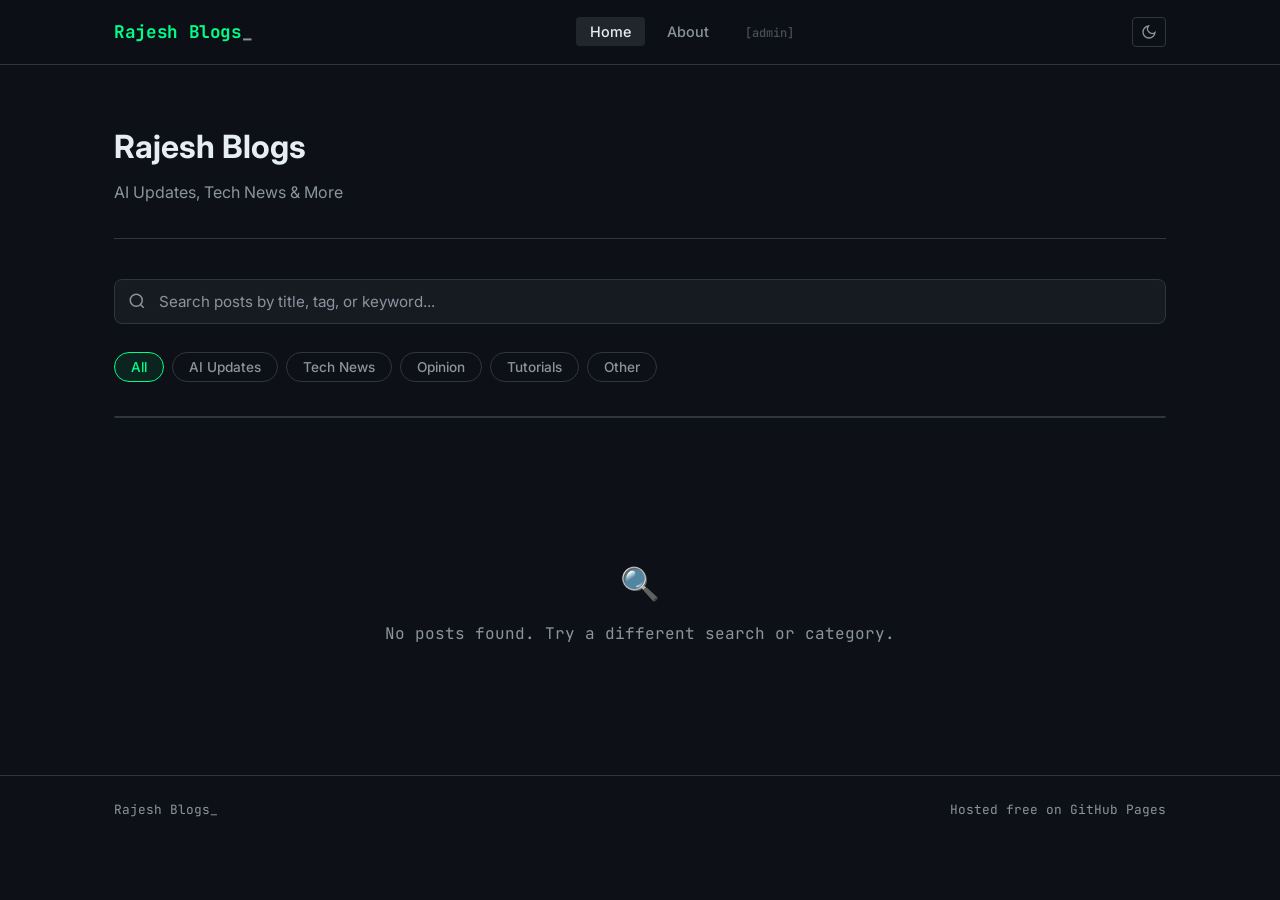
<file: index.html>
<!DOCTYPE html>
<html lang="en">
<head>
  <meta charset="UTF-8">
  <meta name="viewport" content="width=device-width, initial-scale=1.0">
  <meta name="description" content="AI updates, tech news, and more.">
  <meta property="og:type" content="website">
  <title>Blog</title>
  <link rel="stylesheet" href="style.css">
</head>
<body>

  <header>
    <div class="container">
      <nav class="nav">
        <a href="index.html" class="nav-brand">blog_</a>
        <ul class="nav-links">
          <li><a href="index.html">Home</a></li>
          <li><a href="about.html">About</a></li>
          <li><a href="admin.html" class="nav-admin">[admin]</a></li>
        </ul>
        <button class="theme-toggle" id="theme-toggle" aria-label="Toggle theme">
          <svg class="icon-moon" width="16" height="16" viewBox="0 0 24 24" fill="none" stroke="currentColor" stroke-width="2">
            <path d="M21 12.79A9 9 0 1 1 11.21 3 7 7 0 0 0 21 12.79z"/>
          </svg>
          <svg class="icon-sun" width="16" height="16" viewBox="0 0 24 24" fill="none" stroke="currentColor" stroke-width="2">
            <circle cx="12" cy="12" r="5"/>
            <line x1="12" y1="1" x2="12" y2="3"/><line x1="12" y1="21" x2="12" y2="23"/>
            <line x1="4.22" y1="4.22" x2="5.64" y2="5.64"/><line x1="18.36" y1="18.36" x2="19.78" y2="19.78"/>
            <line x1="1" y1="12" x2="3" y2="12"/><line x1="21" y1="12" x2="23" y2="12"/>
            <line x1="4.22" y1="19.78" x2="5.64" y2="18.36"/><line x1="18.36" y1="5.64" x2="19.78" y2="4.22"/>
          </svg>
        </button>
      </nav>
    </div>
  </header>

  <main class="page-main">
    <div class="container">

      <div class="page-header">
        <h1>Blog</h1>
        <p>AI updates, tech news, and more.</p>
      </div>

      <!-- Search -->
      <div class="search-wrap">
        <svg width="18" height="18" viewBox="0 0 24 24" fill="none" stroke="currentColor" stroke-width="2">
          <circle cx="11" cy="11" r="8"/><path d="m21 21-4.35-4.35"/>
        </svg>
        <input type="search" id="search-input" placeholder="Search posts by title, tag, or keyword..." autocomplete="off">
      </div>

      <!-- Category Tabs -->
      <div class="category-tabs" role="tablist" aria-label="Filter by category">
        <!-- Populated by app.js -->
      </div>

      <!-- Hero Post (latest) -->
      <div id="hero-post" role="article" tabindex="0"></div>

      <!-- Post Grid -->
      <div id="posts-grid" role="list" aria-live="polite">
        <!-- Populated by app.js -->
      </div>

      <!-- No Results -->
      <div id="no-results" hidden aria-live="polite">
        <span>&#x1F50D;</span>
        No posts found. Try a different search or category.
      </div>

    </div>
  </main>

  <footer>
    <div class="container">
      <div class="footer-inner">
        <span id="footer-name">blog_</span>
        <span>Hosted free on <a href="https://pages.github.com" target="_blank" rel="noopener">GitHub Pages</a></span>
      </div>
    </div>
  </footer>

  <script src="config.js"></script>
  <script src="app.js"></script>
  <script>
    document.getElementById('footer-name').textContent = CONFIG.blogName + '_';
  </script>
</body>
</html>
</file>
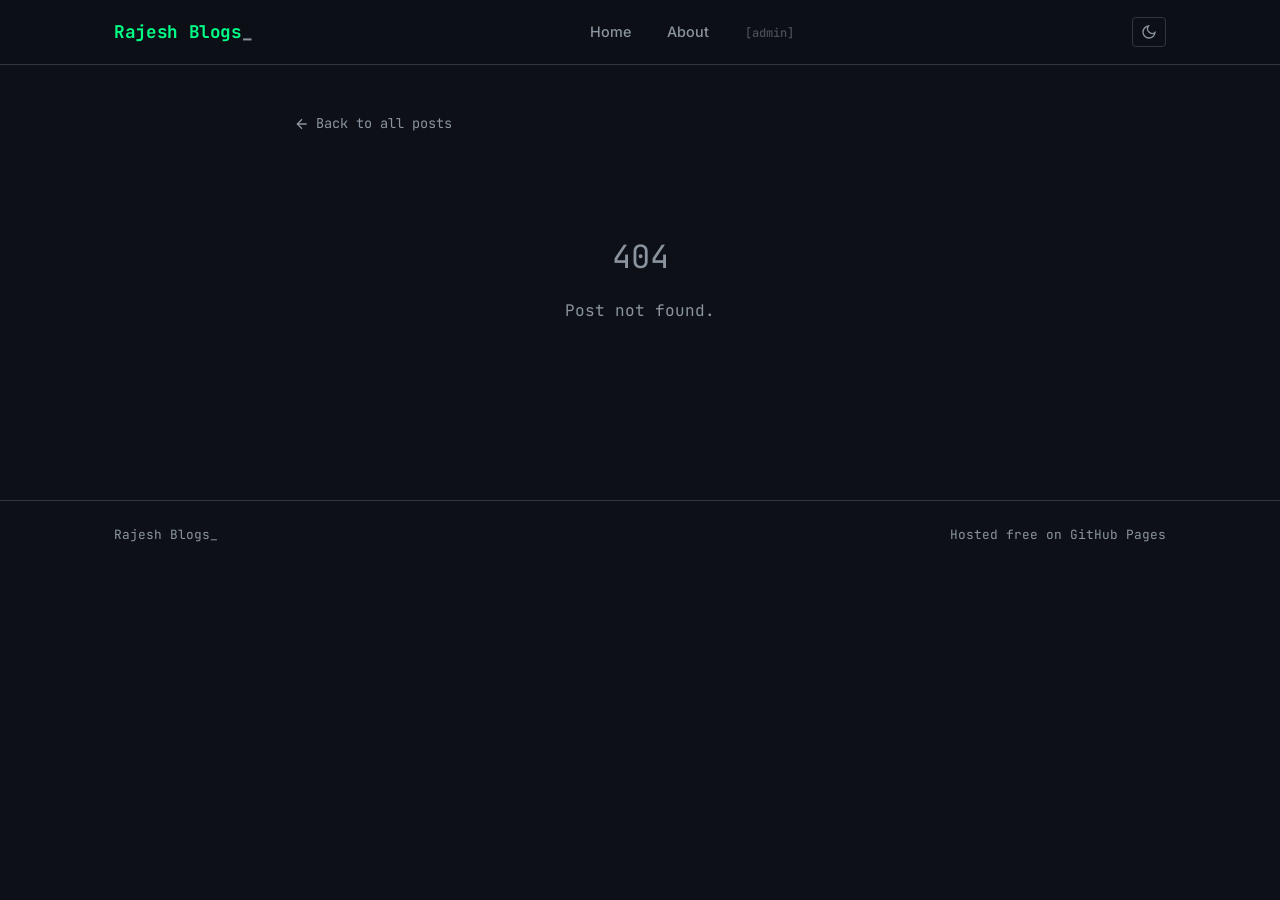
<file: post.html>
<!DOCTYPE html>
<html lang="en">
<head>
  <meta charset="UTF-8">
  <meta name="viewport" content="width=device-width, initial-scale=1.0">
  <meta name="description" content="">
  <meta property="og:type" content="article">
  <meta property="og:title" content="">
  <meta property="og:description" content="">
  <meta property="og:url" content="">
  <title>Post</title>
  <link rel="stylesheet" href="style.css">
</head>
<body>

  <!-- Reading Progress Bar -->
  <div id="reading-progress"></div>

  <header>
    <div class="container">
      <nav class="nav">
        <a href="index.html" class="nav-brand">blog_</a>
        <ul class="nav-links">
          <li><a href="index.html">Home</a></li>
          <li><a href="about.html">About</a></li>
          <li><a href="admin.html" class="nav-admin">[admin]</a></li>
        </ul>
        <button class="theme-toggle" id="theme-toggle" aria-label="Toggle theme">
          <svg class="icon-moon" width="16" height="16" viewBox="0 0 24 24" fill="none" stroke="currentColor" stroke-width="2">
            <path d="M21 12.79A9 9 0 1 1 11.21 3 7 7 0 0 0 21 12.79z"/>
          </svg>
          <svg class="icon-sun" width="16" height="16" viewBox="0 0 24 24" fill="none" stroke="currentColor" stroke-width="2">
            <circle cx="12" cy="12" r="5"/>
            <line x1="12" y1="1" x2="12" y2="3"/><line x1="12" y1="21" x2="12" y2="23"/>
            <line x1="4.22" y1="4.22" x2="5.64" y2="5.64"/><line x1="18.36" y1="18.36" x2="19.78" y2="19.78"/>
            <line x1="1" y1="12" x2="3" y2="12"/><line x1="21" y1="12" x2="23" y2="12"/>
            <line x1="4.22" y1="19.78" x2="5.64" y2="18.36"/><line x1="18.36" y1="5.64" x2="19.78" y2="4.22"/>
          </svg>
        </button>
      </nav>
    </div>
  </header>

  <!-- Post Content -->
  <div id="post-content" class="post-container">

    <a href="index.html" class="back-link">
      <svg width="16" height="16" viewBox="0 0 24 24" fill="none" stroke="currentColor" stroke-width="2">
        <path d="M19 12H5M12 19l-7-7 7-7"/>
      </svg>
      Back to all posts
    </a>

    <!-- Hero image (filled by app.js) -->
    <div class="post-hero-slot"></div>

    <div class="post-meta-row">
      <!-- Populated by app.js -->
    </div>

    <h1 class="post-title"></h1>

    <div class="post-tags-row">
      <!-- Populated by app.js -->
    </div>

    <hr class="post-divider">

    <div class="post-body">
      <!-- Populated by app.js -->
    </div>

    <div class="social-share">
      <p>&gt; SHARE THIS POST</p>
      <div class="share-buttons">
        <!-- Populated by app.js -->
      </div>
    </div>

    <!-- Related Posts -->
    <section class="related-posts">
      <h3 class="related-title">&gt; RELATED POSTS</h3>
      <div id="related-posts-grid" class="related-posts-grid">
        <!-- Populated by app.js -->
      </div>
    </section>

  </div>

  <!-- Not Found -->
  <div id="post-not-found" class="post-container" hidden>
    <a href="index.html" class="back-link">
      <svg width="16" height="16" viewBox="0 0 24 24" fill="none" stroke="currentColor" stroke-width="2">
        <path d="M19 12H5M12 19l-7-7 7-7"/>
      </svg>
      Back to all posts
    </a>
    <div style="text-align:center;padding:64px 0;color:var(--text-secondary);font-family:var(--font-mono)">
      <div style="font-size:2rem;margin-bottom:16px">404</div>
      Post not found.
    </div>
  </div>

  <footer>
    <div class="container">
      <div class="footer-inner">
        <span id="footer-name">blog_</span>
        <span>Hosted free on <a href="https://pages.github.com" target="_blank" rel="noopener">GitHub Pages</a></span>
      </div>
    </div>
  </footer>

  <script src="config.js"></script>
  <script src="app.js"></script>
  <script>
    document.querySelector('.nav-brand').textContent = CONFIG.blogName + '_';
    document.getElementById('footer-name').textContent = CONFIG.blogName + '_';
  </script>
</body>
</html>
</file>
<file: style.css>
/* ─── Google Fonts ──────────────────────────────────────────────────────────── */
@import url('https://fonts.googleapis.com/css2?family=Inter:wght@400;500;600;700&family=JetBrains+Mono:wght@400;500;700&display=swap');

/* ─── CSS Variables ─────────────────────────────────────────────────────────── */
:root {
  --bg-primary:    #0d1117;
  --bg-secondary:  #161b22;
  --bg-tertiary:   #21262d;
  --accent-green:  #00ff88;
  --accent-cyan:   #00d4ff;
  --accent-purple: #bd93f9;
  --accent-orange: #ff9500;
  --text-primary:  #e6edf3;
  --text-secondary:#8b949e;
  --border:        #30363d;
  --border-hover:  #484f58;
  --danger:        #ff6b6b;
  --success:       #00ff88;
  --warning:       #ffd700;
  --font-body:     'Inter', system-ui, sans-serif;
  --font-mono:     'JetBrains Mono', 'Fira Code', monospace;
  --radius:        8px;
  --radius-sm:     4px;
  --shadow-glow:   0 0 20px rgba(0, 255, 136, 0.12);
  --shadow-cyan:   0 0 20px rgba(0, 212, 255, 0.12);
  --transition:    0.2s ease;
}

/* ─── Reset & Base ──────────────────────────────────────────────────────────── */
*, *::before, *::after { box-sizing: border-box; margin: 0; padding: 0; }

html { scroll-behavior: smooth; }

body {
  background: var(--bg-primary);
  color: var(--text-primary);
  font-family: var(--font-body);
  font-size: 16px;
  line-height: 1.6;
  min-height: 100vh;
}

a { color: var(--accent-cyan); text-decoration: none; transition: color var(--transition); }
a:hover { color: var(--accent-green); }

img { max-width: 100%; display: block; }

/* ─── Layout ────────────────────────────────────────────────────────────────── */
.container {
  max-width: 1100px;
  margin: 0 auto;
  padding: 0 24px;
}

/* ─── Header / Nav ──────────────────────────────────────────────────────────── */
header {
  border-bottom: 1px solid var(--border);
  background: rgba(13, 17, 23, 0.95);
  backdrop-filter: blur(12px);
  position: sticky;
  top: 0;
  z-index: 100;
}

.nav {
  display: flex;
  align-items: center;
  justify-content: space-between;
  height: 64px;
}

.nav-brand {
  font-family: var(--font-mono);
  font-size: 1.1rem;
  font-weight: 700;
  color: var(--accent-green);
  letter-spacing: -0.02em;
}

.nav-brand span { color: var(--text-secondary); }

.nav-links {
  display: flex;
  align-items: center;
  gap: 8px;
  list-style: none;
}

.nav-links a {
  color: var(--text-secondary);
  font-size: 0.9rem;
  padding: 6px 14px;
  border-radius: var(--radius-sm);
  transition: all var(--transition);
  font-weight: 500;
}

.nav-links a:hover,
.nav-links a.active {
  color: var(--text-primary);
  background: var(--bg-tertiary);
}

.nav-admin {
  font-family: var(--font-mono);
  font-size: 0.75rem !important;
  color: var(--border-hover) !important;
}
.nav-admin:hover { color: var(--text-secondary) !important; }

/* ─── Hero / Page Header ────────────────────────────────────────────────────── */
.page-header {
  padding: 56px 0 32px;
  border-bottom: 1px solid var(--border);
  margin-bottom: 40px;
}

.page-header h1 {
  font-size: 2rem;
  font-weight: 700;
  color: var(--text-primary);
  margin-bottom: 8px;
}

.page-header p {
  color: var(--text-secondary);
  font-size: 1rem;
}

/* ─── Search Bar ────────────────────────────────────────────────────────────── */
.search-wrap {
  position: relative;
  margin-bottom: 28px;
}

.search-wrap svg {
  position: absolute;
  left: 14px;
  top: 50%;
  transform: translateY(-50%);
  color: var(--text-secondary);
  pointer-events: none;
}

#search-input {
  width: 100%;
  background: var(--bg-secondary);
  border: 1px solid var(--border);
  border-radius: var(--radius);
  color: var(--text-primary);
  font-family: var(--font-body);
  font-size: 0.95rem;
  padding: 12px 16px 12px 44px;
  outline: none;
  transition: border-color var(--transition), box-shadow var(--transition);
}

#search-input::placeholder { color: var(--text-secondary); }

#search-input:focus {
  border-color: var(--accent-cyan);
  box-shadow: var(--shadow-cyan);
}

/* ─── Category Tabs ─────────────────────────────────────────────────────────── */
.category-tabs {
  display: flex;
  gap: 8px;
  flex-wrap: wrap;
  margin-bottom: 32px;
  padding-bottom: 2px;
}

.cat-tab {
  background: none;
  border: 1px solid var(--border);
  border-radius: 20px;
  color: var(--text-secondary);
  cursor: pointer;
  font-family: var(--font-body);
  font-size: 0.85rem;
  font-weight: 500;
  padding: 6px 16px;
  transition: all var(--transition);
}

.cat-tab:hover {
  border-color: var(--border-hover);
  color: var(--text-primary);
}

.cat-tab.active {
  background: rgba(0, 255, 136, 0.08);
  border-color: var(--accent-green);
  color: var(--accent-green);
}

/* ─── Post Grid ─────────────────────────────────────────────────────────────── */
#posts-grid {
  display: grid;
  grid-template-columns: repeat(2, 1fr);
  gap: 20px;
  margin-bottom: 48px;
}

/* ─── Post Card ─────────────────────────────────────────────────────────────── */
.post-card {
  background: var(--bg-secondary);
  border: 1px solid var(--border);
  border-radius: var(--radius);
  padding: 24px;
  cursor: pointer;
  transition: border-color var(--transition), box-shadow var(--transition), transform var(--transition);
  display: flex;
  flex-direction: column;
  gap: 12px;
}

.post-card:hover {
  border-color: var(--accent-green);
  box-shadow: var(--shadow-glow);
  transform: translateY(-2px);
}

.post-card-meta {
  display: flex;
  align-items: center;
  gap: 10px;
  flex-wrap: wrap;
}

.category-badge {
  font-size: 0.72rem;
  font-weight: 600;
  font-family: var(--font-mono);
  text-transform: uppercase;
  letter-spacing: 0.05em;
  padding: 3px 10px;
  border-radius: 20px;
  background: rgba(0, 212, 255, 0.1);
  border: 1px solid rgba(0, 212, 255, 0.3);
  color: var(--accent-cyan);
}

.post-date {
  font-size: 0.8rem;
  color: var(--text-secondary);
  font-family: var(--font-mono);
}

.read-time {
  font-size: 0.8rem;
  color: var(--text-secondary);
  margin-left: auto;
}

.post-card-title {
  font-size: 1.1rem;
  font-weight: 600;
  color: var(--text-primary);
  line-height: 1.4;
  transition: color var(--transition);
}

.post-card:hover .post-card-title { color: var(--accent-green); }

.post-card-excerpt {
  font-size: 0.88rem;
  color: var(--text-secondary);
  line-height: 1.6;
  flex: 1;
}

.post-tags {
  display: flex;
  flex-wrap: wrap;
  gap: 6px;
}

.tag {
  font-size: 0.75rem;
  font-family: var(--font-mono);
  padding: 2px 8px;
  border-radius: var(--radius-sm);
  background: rgba(189, 147, 249, 0.08);
  border: 1px solid rgba(189, 147, 249, 0.25);
  color: var(--accent-purple);
  cursor: pointer;
  transition: background var(--transition), border-color var(--transition);
}

.tag:hover {
  background: rgba(189, 147, 249, 0.18);
  border-color: var(--accent-purple);
}

/* ─── No Results ────────────────────────────────────────────────────────────── */
#no-results {
  text-align: center;
  padding: 64px 0;
  color: var(--text-secondary);
  font-family: var(--font-mono);
}

#no-results span { display: block; font-size: 2rem; margin-bottom: 12px; }

/* ─── Single Post Page ──────────────────────────────────────────────────────── */
.post-container {
  max-width: 740px;
  margin: 48px auto;
  padding: 0 24px 64px;
}

.post-meta-row {
  display: flex;
  align-items: center;
  gap: 10px;
  flex-wrap: wrap;
  margin-bottom: 16px;
}

.post-title {
  font-size: 2rem;
  font-weight: 700;
  line-height: 1.3;
  margin-bottom: 16px;
  color: var(--text-primary);
}

.post-tags-row {
  display: flex;
  flex-wrap: wrap;
  gap: 6px;
  margin-bottom: 32px;
}

.post-divider {
  border: none;
  border-top: 1px solid var(--border);
  margin: 32px 0;
}

.post-body {
  font-size: 1rem;
  line-height: 1.8;
  color: var(--text-primary);
}

.post-body p { margin-bottom: 1.2em; }
.post-body h2 { font-size: 1.4rem; margin: 2em 0 0.8em; color: var(--accent-cyan); }
.post-body h3 { font-size: 1.15rem; margin: 1.5em 0 0.6em; color: var(--text-primary); }
.post-body ul, .post-body ol { margin: 0 0 1.2em 1.4em; }
.post-body li { margin-bottom: 0.4em; }
.post-body code {
  font-family: var(--font-mono);
  font-size: 0.88em;
  background: var(--bg-tertiary);
  border: 1px solid var(--border);
  border-radius: var(--radius-sm);
  padding: 1px 6px;
  color: var(--accent-cyan);
}
.post-body pre {
  background: var(--bg-secondary);
  border: 1px solid var(--border);
  border-radius: var(--radius);
  padding: 20px;
  overflow-x: auto;
  margin: 1.5em 0;
}
.post-body pre code {
  background: none;
  border: none;
  padding: 0;
  font-size: 0.9em;
  color: var(--text-primary);
}
.post-body blockquote {
  border-left: 3px solid var(--accent-green);
  padding: 4px 0 4px 20px;
  color: var(--text-secondary);
  font-style: italic;
  margin: 1.5em 0;
}
.post-body a { color: var(--accent-cyan); }
.post-body a:hover { color: var(--accent-green); }

/* ─── Social Share ──────────────────────────────────────────────────────────── */
.social-share {
  margin-top: 48px;
  padding-top: 32px;
  border-top: 1px solid var(--border);
}

.social-share p {
  font-size: 0.85rem;
  color: var(--text-secondary);
  font-family: var(--font-mono);
  margin-bottom: 16px;
}

.share-buttons {
  display: flex;
  gap: 12px;
  flex-wrap: wrap;
}

.share-btn {
  display: inline-flex;
  align-items: center;
  gap: 8px;
  padding: 9px 18px;
  border-radius: var(--radius);
  font-size: 0.85rem;
  font-weight: 500;
  border: 1px solid var(--border);
  background: var(--bg-secondary);
  color: var(--text-secondary);
  cursor: pointer;
  transition: all var(--transition);
  text-decoration: none;
}

.share-btn:hover {
  color: var(--text-primary);
  border-color: var(--border-hover);
  background: var(--bg-tertiary);
}

.share-btn.twitter:hover  { border-color: #1da1f2; color: #1da1f2; }
.share-btn.linkedin:hover { border-color: #0a66c2; color: #0a66c2; }
.share-btn.whatsapp:hover { border-color: #25d366; color: #25d366; }

/* ─── Back Link ─────────────────────────────────────────────────────────────── */
.back-link {
  display: inline-flex;
  align-items: center;
  gap: 6px;
  font-size: 0.85rem;
  color: var(--text-secondary);
  margin-bottom: 32px;
  font-family: var(--font-mono);
  transition: color var(--transition);
}
.back-link:hover { color: var(--accent-green); }

/* ─── About Page ────────────────────────────────────────────────────────────── */
.about-container {
  max-width: 680px;
  margin: 56px auto;
  padding: 0 24px 64px;
}

.about-profile {
  display: flex;
  align-items: center;
  gap: 28px;
  margin-bottom: 40px;
  padding-bottom: 40px;
  border-bottom: 1px solid var(--border);
}

.profile-photo {
  width: 96px;
  height: 96px;
  border-radius: 50%;
  object-fit: cover;
  border: 2px solid var(--accent-green);
  box-shadow: 0 0 16px rgba(0,255,136,0.2);
  flex-shrink: 0;
}

.profile-photo-placeholder {
  width: 96px;
  height: 96px;
  border-radius: 50%;
  background: var(--bg-tertiary);
  border: 2px solid var(--accent-green);
  display: flex;
  align-items: center;
  justify-content: center;
  font-family: var(--font-mono);
  font-size: 2rem;
  color: var(--accent-green);
  flex-shrink: 0;
}

.about-intro h1 {
  font-size: 1.6rem;
  font-weight: 700;
  color: var(--text-primary);
  margin-bottom: 6px;
}

.about-intro p { color: var(--text-secondary); font-size: 0.95rem; }

.about-body {
  font-size: 1rem;
  line-height: 1.8;
  color: var(--text-primary);
  margin-bottom: 36px;
}

.social-links {
  display: flex;
  gap: 12px;
  flex-wrap: wrap;
}

.social-link {
  display: inline-flex;
  align-items: center;
  gap: 8px;
  padding: 9px 18px;
  border: 1px solid var(--border);
  border-radius: var(--radius);
  font-size: 0.85rem;
  font-weight: 500;
  color: var(--text-secondary);
  background: var(--bg-secondary);
  transition: all var(--transition);
}

.social-link:hover {
  border-color: var(--accent-cyan);
  color: var(--accent-cyan);
  background: var(--bg-tertiary);
}

/* ─── Admin Panel ───────────────────────────────────────────────────────────── */
.admin-body {
  background: var(--bg-primary);
  min-height: 100vh;
  display: flex;
  align-items: center;
  justify-content: center;
  font-family: var(--font-mono);
}

/* Login Screen */
.login-screen {
  width: 100%;
  max-width: 400px;
  padding: 24px;
}

.terminal-header {
  color: var(--accent-green);
  font-size: 0.8rem;
  margin-bottom: 32px;
  line-height: 1.6;
  white-space: pre;
}

.login-title {
  color: var(--accent-green);
  font-size: 1rem;
  margin-bottom: 24px;
}

.login-title span { color: var(--text-secondary); }

.input-group {
  display: flex;
  align-items: center;
  gap: 10px;
  margin-bottom: 16px;
}

.input-prompt {
  color: var(--accent-green);
  flex-shrink: 0;
  font-size: 0.9rem;
}

.term-input {
  flex: 1;
  background: transparent;
  border: none;
  border-bottom: 1px solid var(--border);
  color: var(--text-primary);
  font-family: var(--font-mono);
  font-size: 0.9rem;
  padding: 8px 0;
  outline: none;
  transition: border-color var(--transition);
}

.term-input:focus { border-bottom-color: var(--accent-green); }
.term-input::placeholder { color: var(--text-secondary); }

.login-error {
  color: var(--danger);
  font-size: 0.8rem;
  margin-bottom: 16px;
  min-height: 20px;
}

.term-btn {
  width: 100%;
  background: transparent;
  border: 1px solid var(--accent-green);
  color: var(--accent-green);
  font-family: var(--font-mono);
  font-size: 0.9rem;
  padding: 12px;
  cursor: pointer;
  border-radius: var(--radius-sm);
  transition: all var(--transition);
  letter-spacing: 0.05em;
}

.term-btn:hover {
  background: rgba(0, 255, 136, 0.08);
  box-shadow: 0 0 12px rgba(0, 255, 136, 0.2);
}

.term-btn:active { transform: scale(0.98); }

/* Admin Panel Main */
.admin-panel {
  width: 100%;
  max-width: 820px;
  padding: 24px;
  align-self: flex-start;
  margin: 40px auto;
}

.admin-header {
  display: flex;
  align-items: center;
  justify-content: space-between;
  margin-bottom: 32px;
  padding-bottom: 16px;
  border-bottom: 1px solid var(--border);
}

.admin-title {
  color: var(--accent-green);
  font-size: 1rem;
}

.admin-title span { color: var(--text-secondary); }

.admin-nav-link {
  color: var(--text-secondary);
  font-size: 0.8rem;
  transition: color var(--transition);
}

.admin-nav-link:hover { color: var(--accent-cyan); }

/* Form layout */
.admin-form {
  display: grid;
  grid-template-columns: 1fr 1fr;
  gap: 20px;
}

.form-group { display: flex; flex-direction: column; gap: 8px; }
.form-group.full { grid-column: 1 / -1; }

.form-label {
  font-size: 0.75rem;
  color: var(--accent-cyan);
  letter-spacing: 0.08em;
  text-transform: uppercase;
}

.form-label small {
  color: var(--text-secondary);
  font-size: 0.7rem;
  text-transform: none;
  letter-spacing: 0;
}

.form-input,
.form-select,
.form-textarea {
  background: var(--bg-secondary);
  border: 1px solid var(--border);
  border-radius: var(--radius-sm);
  color: var(--text-primary);
  font-family: var(--font-mono);
  font-size: 0.875rem;
  padding: 10px 12px;
  outline: none;
  transition: border-color var(--transition), box-shadow var(--transition);
  width: 100%;
}

.form-input:focus,
.form-select:focus,
.form-textarea:focus {
  border-color: var(--accent-cyan);
  box-shadow: 0 0 0 2px rgba(0, 212, 255, 0.1);
}

.form-input::placeholder,
.form-textarea::placeholder { color: var(--border-hover); }

.form-select { cursor: pointer; }
.form-select option { background: var(--bg-secondary); }

.form-textarea { resize: vertical; line-height: 1.6; }

/* Token field */
.token-hint {
  font-size: 0.72rem;
  color: var(--text-secondary);
  line-height: 1.5;
}

.token-hint a { color: var(--accent-cyan); }

/* Status bar */
.status-bar {
  font-size: 0.82rem;
  padding: 10px 14px;
  border-radius: var(--radius-sm);
  border: 1px solid var(--border);
  background: var(--bg-secondary);
  color: var(--text-secondary);
  font-family: var(--font-mono);
  transition: all 0.3s ease;
}

.status-bar.idle     { color: var(--text-secondary); border-color: var(--border); }
.status-bar.loading  { color: var(--warning);        border-color: var(--warning); background: rgba(255,215,0,0.05); }
.status-bar.success  { color: var(--success);        border-color: var(--success); background: rgba(0,255,136,0.05); }
.status-bar.error    { color: var(--danger);         border-color: var(--danger);  background: rgba(255,107,107,0.05); }

/* Publish button */
.publish-btn {
  background: transparent;
  border: 1px solid var(--accent-green);
  color: var(--accent-green);
  font-family: var(--font-mono);
  font-size: 0.9rem;
  font-weight: 700;
  padding: 14px;
  cursor: pointer;
  border-radius: var(--radius-sm);
  letter-spacing: 0.08em;
  transition: all var(--transition);
  width: 100%;
}

.publish-btn:hover:not(:disabled) {
  background: rgba(0, 255, 136, 0.08);
  box-shadow: 0 0 16px rgba(0, 255, 136, 0.2);
}

.publish-btn:disabled {
  opacity: 0.4;
  cursor: not-allowed;
}

/* Recent posts list in admin */
.recent-posts {
  margin-top: 32px;
  padding-top: 24px;
  border-top: 1px solid var(--border);
}

.recent-posts-title {
  font-size: 0.75rem;
  color: var(--text-secondary);
  text-transform: uppercase;
  letter-spacing: 0.08em;
  margin-bottom: 12px;
}

.recent-post-item {
  display: flex;
  justify-content: space-between;
  align-items: center;
  padding: 10px 0;
  border-bottom: 1px solid var(--border);
  font-size: 0.82rem;
}

.recent-post-item:last-child { border-bottom: none; }

.recent-post-title { color: var(--text-primary); }

.recent-post-meta {
  color: var(--text-secondary);
  font-size: 0.75rem;
  flex-shrink: 0;
  margin-left: 16px;
}

/* ─── Footer ────────────────────────────────────────────────────────────────── */
footer {
  border-top: 1px solid var(--border);
  padding: 24px 0;
  margin-top: auto;
}

.footer-inner {
  display: flex;
  align-items: center;
  justify-content: space-between;
  font-size: 0.8rem;
  color: var(--text-secondary);
  font-family: var(--font-mono);
}

.footer-inner a { color: var(--text-secondary); }
.footer-inner a:hover { color: var(--accent-green); }

/* ─── Utility ───────────────────────────────────────────────────────────────── */
[hidden] { display: none !important; }

.page-main { padding: 0 0 64px; }

/* ─── Responsive ────────────────────────────────────────────────────────────── */
@media (max-width: 768px) {
  #posts-grid { grid-template-columns: 1fr; }

  .page-header { padding: 36px 0 24px; }
  .page-header h1 { font-size: 1.5rem; }

  .post-title { font-size: 1.5rem; }

  .about-profile { flex-direction: column; text-align: center; }

  .admin-form { grid-template-columns: 1fr; }
  .form-group.full { grid-column: 1; }

  .nav-links .nav-admin { display: none; }
}

@media (max-width: 480px) {
  .container { padding: 0 16px; }
  .nav-brand { font-size: 0.95rem; }
  .post-card { padding: 18px; }
  .admin-panel { padding: 16px; }
}

/* ═══════════════════════════════════════════════════════════════════════════
   PHASE 2 ADDITIONS
   ═══════════════════════════════════════════════════════════════════════════ */

/* ─── Light Mode ────────────────────────────────────────────────────────────── */
[data-theme="light"] {
  --bg-primary:    #ffffff;
  --bg-secondary:  #f6f8fa;
  --bg-tertiary:   #eaeef2;
  --text-primary:  #1c1e21;
  --text-secondary:#57606a;
  --border:        #d0d7de;
  --border-hover:  #afb8c1;
  --shadow-glow:   0 0 20px rgba(0,200,100,0.12);
}

/* ─── Theme Toggle Button ───────────────────────────────────────────────────── */
.theme-toggle {
  background: none;
  border: 1px solid var(--border);
  border-radius: var(--radius-sm);
  color: var(--text-secondary);
  cursor: pointer;
  padding: 6px 8px;
  display: flex;
  align-items: center;
  justify-content: center;
  transition: all var(--transition);
  flex-shrink: 0;
}
.theme-toggle:hover { border-color: var(--accent-green); color: var(--accent-green); }
.theme-toggle .icon-sun  { display: none; }
.theme-toggle .icon-moon { display: block; }
[data-theme="light"] .theme-toggle .icon-sun  { display: block; }
[data-theme="light"] .theme-toggle .icon-moon { display: none; }

/* ─── Reading Progress Bar ──────────────────────────────────────────────────── */
#reading-progress {
  position: fixed;
  top: 0; left: 0;
  height: 3px;
  width: 0%;
  background: var(--accent-green);
  z-index: 200;
  transition: width 0.08s linear;
  border-radius: 0 2px 2px 0;
}

/* ─── NEW Badge ─────────────────────────────────────────────────────────────── */
.new-badge {
  font-size: 0.63rem;
  font-family: var(--font-mono);
  font-weight: 700;
  background: rgba(0, 255, 136, 0.1);
  border: 1px solid var(--accent-green);
  color: var(--accent-green);
  padding: 1px 6px;
  border-radius: 3px;
  vertical-align: middle;
  margin-left: 8px;
  letter-spacing: 0.05em;
}

/* ─── Hero Post (Home Page) ─────────────────────────────────────────────────── */
#hero-post {
  margin-bottom: 28px;
  cursor: pointer;
  border-radius: var(--radius);
  border: 1px solid var(--border);
  background: var(--bg-secondary);
  overflow: hidden;
  transition: border-color var(--transition), box-shadow var(--transition);
}
#hero-post:hover {
  border-color: var(--accent-green);
  box-shadow: var(--shadow-glow);
}

.hero-image {
  width: 100%;
  height: 380px;
  object-fit: cover;
  display: block;
}

.hero-image-placeholder {
  width: 100%;
  height: 220px;
  background: linear-gradient(135deg, var(--bg-tertiary) 0%, var(--bg-secondary) 100%);
  display: flex;
  align-items: center;
  justify-content: center;
  font-family: var(--font-mono);
  font-size: 0.8rem;
  color: var(--text-secondary);
  letter-spacing: 0.08em;
}

.hero-body {
  padding: 28px 32px 32px;
}

.hero-top {
  display: flex;
  align-items: center;
  gap: 10px;
  margin-bottom: 14px;
  flex-wrap: wrap;
}

.hero-label {
  font-size: 0.7rem;
  font-family: var(--font-mono);
  font-weight: 700;
  letter-spacing: 0.1em;
  text-transform: uppercase;
  color: var(--accent-green);
  border: 1px solid var(--accent-green);
  padding: 2px 10px;
  border-radius: 20px;
}

.hero-title {
  font-size: 1.75rem;
  font-weight: 700;
  line-height: 1.3;
  color: var(--text-primary);
  margin-bottom: 12px;
  transition: color var(--transition);
}
#hero-post:hover .hero-title { color: var(--accent-green); }

.hero-excerpt {
  font-size: 0.95rem;
  color: var(--text-secondary);
  line-height: 1.65;
  margin-bottom: 16px;
  max-width: 680px;
}

.hero-footer {
  display: flex;
  align-items: center;
  gap: 12px;
  flex-wrap: wrap;
}

/* ─── Post Cards — With Image Support ──────────────────────────────────────── */
.card-image {
  height: 176px;
  background-size: cover;
  background-position: center;
  border-radius: var(--radius) var(--radius) 0 0;
  margin: -24px -24px 16px;
}

/* 3-column grid (post cards after hero) */
#posts-grid {
  grid-template-columns: repeat(3, 1fr);
}
@media (max-width: 900px) {
  #posts-grid { grid-template-columns: repeat(2, 1fr); }
}
@media (max-width: 580px) {
  #posts-grid { grid-template-columns: 1fr; }
  .hero-image { height: 220px; }
  .hero-title { font-size: 1.35rem; }
  .hero-body  { padding: 20px; }
}

/* ─── Post Hero Image (Single Post Page) ────────────────────────────────────── */
.post-hero-image {
  width: 100%;
  max-height: 480px;
  object-fit: cover;
  border-radius: var(--radius);
  margin-bottom: 32px;
  display: block;
}

/* ─── Block Rendering Styles (Post Body) ────────────────────────────────────── */
.callout-block {
  border-left: 3px solid #ffd700;
  background: rgba(255, 215, 0, 0.05);
  border-radius: 0 var(--radius-sm) var(--radius-sm) 0;
  padding: 14px 18px;
  margin: 1.4em 0;
  font-size: 0.95rem;
  line-height: 1.6;
  color: var(--text-primary);
}

.callout-block::before {
  content: '📌  ';
  font-size: 0.85em;
}

.takeaway-block {
  border: 1px solid rgba(0, 255, 136, 0.35);
  background: rgba(0, 255, 136, 0.04);
  border-radius: var(--radius);
  padding: 16px 20px;
  margin: 1.8em 0;
}

.takeaway-block h4 {
  font-family: var(--font-mono);
  font-size: 0.7rem;
  font-weight: 700;
  text-transform: uppercase;
  letter-spacing: 0.1em;
  color: var(--accent-green);
  margin-bottom: 10px;
}

.takeaway-block p {
  font-size: 0.95rem;
  line-height: 1.65;
  color: var(--text-primary);
  margin: 0;
}

.post-body figure {
  margin: 1.8em 0;
}

.post-body figure img {
  width: 100%;
  border-radius: var(--radius);
  border: 1px solid var(--border);
}

.post-body figcaption {
  text-align: center;
  font-size: 0.82rem;
  color: var(--text-secondary);
  font-style: italic;
  margin-top: 8px;
}

.post-delimiter {
  border: none;
  text-align: center;
  margin: 2em 0;
  color: var(--text-secondary);
  font-size: 1.2rem;
  letter-spacing: 0.5em;
}
.post-delimiter::after { content: '• • •'; }

/* ─── Related Posts ─────────────────────────────────────────────────────────── */
.related-posts {
  margin-top: 56px;
  padding-top: 32px;
  border-top: 1px solid var(--border);
}

.related-title {
  font-family: var(--font-mono);
  font-size: 0.8rem;
  color: var(--text-secondary);
  text-transform: uppercase;
  letter-spacing: 0.08em;
  margin-bottom: 20px;
  font-weight: 400;
}

.related-posts-grid {
  display: grid;
  grid-template-columns: repeat(3, 1fr);
  gap: 16px;
}

.related-post-card {
  background: var(--bg-secondary);
  border: 1px solid var(--border);
  border-radius: var(--radius);
  padding: 16px;
  cursor: pointer;
  transition: border-color var(--transition), box-shadow var(--transition);
  display: flex;
  flex-direction: column;
  gap: 8px;
}
.related-post-card:hover {
  border-color: var(--accent-green);
  box-shadow: var(--shadow-glow);
}

.related-card-image {
  height: 100px;
  background-size: cover;
  background-position: center;
  border-radius: var(--radius-sm);
  margin: -16px -16px 8px;
  border-radius: var(--radius) var(--radius) 0 0;
}

.related-card-title {
  font-size: 0.9rem;
  font-weight: 600;
  color: var(--text-primary);
  line-height: 1.4;
  transition: color var(--transition);
}
.related-post-card:hover .related-card-title { color: var(--accent-green); }

.related-card-meta {
  font-size: 0.75rem;
  color: var(--text-secondary);
  font-family: var(--font-mono);
}

@media (max-width: 680px) {
  .related-posts-grid { grid-template-columns: 1fr; }
}

/* ─── Admin Tabs ────────────────────────────────────────────────────────────── */
.admin-tabs {
  display: flex;
  gap: 0;
  margin-bottom: 28px;
  border-bottom: 1px solid var(--border);
}

.admin-tab {
  background: none;
  border: none;
  border-bottom: 2px solid transparent;
  color: var(--text-secondary);
  cursor: pointer;
  font-family: var(--font-mono);
  font-size: 0.85rem;
  padding: 10px 20px;
  margin-bottom: -1px;
  transition: all var(--transition);
  letter-spacing: 0.05em;
}
.admin-tab:hover { color: var(--text-primary); }
.admin-tab.active {
  color: var(--accent-green);
  border-bottom-color: var(--accent-green);
}

/* ─── Template Picker ───────────────────────────────────────────────────────── */
.template-section {
  margin-bottom: 28px;
}

.template-label {
  font-size: 0.72rem;
  color: var(--accent-cyan);
  letter-spacing: 0.08em;
  text-transform: uppercase;
  margin-bottom: 12px;
  font-family: var(--font-mono);
}

.template-cards {
  display: flex;
  gap: 8px;
  flex-wrap: wrap;
}

.template-card {
  background: var(--bg-secondary);
  border: 1px solid var(--border);
  border-radius: var(--radius-sm);
  color: var(--text-secondary);
  cursor: pointer;
  font-family: var(--font-mono);
  font-size: 0.78rem;
  padding: 8px 14px;
  transition: all var(--transition);
  white-space: nowrap;
}
.template-card:hover {
  border-color: var(--accent-cyan);
  color: var(--accent-cyan);
}
.template-card.active {
  background: rgba(0, 212, 255, 0.08);
  border-color: var(--accent-cyan);
  color: var(--accent-cyan);
}

/* ─── Image Preview ─────────────────────────────────────────────────────────── */
.image-preview-wrap {
  margin-top: 10px;
  border-radius: var(--radius-sm);
  overflow: hidden;
  border: 1px solid var(--border);
  display: inline-block;
  max-width: 100%;
}
.image-preview-wrap img {
  max-height: 160px;
  max-width: 100%;
  display: block;
}

/* ─── Draft Banner ──────────────────────────────────────────────────────────── */
.draft-banner {
  background: rgba(255, 215, 0, 0.08);
  border: 1px solid rgba(255, 215, 0, 0.4);
  border-radius: var(--radius-sm);
  padding: 12px 16px;
  margin-bottom: 20px;
  display: flex;
  align-items: center;
  justify-content: space-between;
  gap: 12px;
  font-family: var(--font-mono);
  font-size: 0.82rem;
  color: var(--warning);
}
.draft-banner-btns { display: flex; gap: 8px; }
.draft-banner-btn {
  background: none;
  border: 1px solid currentColor;
  border-radius: var(--radius-sm);
  color: var(--warning);
  cursor: pointer;
  font-family: var(--font-mono);
  font-size: 0.75rem;
  padding: 3px 10px;
  transition: all var(--transition);
}
.draft-banner-btn:hover { background: rgba(255,215,0,0.1); }
.draft-banner-btn.dismiss { color: var(--text-secondary); }

/* ─── Admin Action Buttons Row ──────────────────────────────────────────────── */
.admin-actions {
  display: flex;
  gap: 10px;
  flex-wrap: wrap;
}

.action-btn {
  background: transparent;
  border: 1px solid var(--border);
  color: var(--text-secondary);
  font-family: var(--font-mono);
  font-size: 0.82rem;
  padding: 10px 18px;
  cursor: pointer;
  border-radius: var(--radius-sm);
  transition: all var(--transition);
  flex: 1;
  min-width: 120px;
}
.action-btn:hover { border-color: var(--border-hover); color: var(--text-primary); }
.action-btn.preview-btn:hover  { border-color: var(--accent-cyan);   color: var(--accent-cyan); }
.action-btn.draft-btn:hover    { border-color: var(--warning);       color: var(--warning); }
.action-btn.publish-btn-new {
  border-color: var(--accent-green);
  color: var(--accent-green);
  font-weight: 700;
  flex: 2;
}
.action-btn.publish-btn-new:hover:not(:disabled) {
  background: rgba(0, 255, 136, 0.08);
  box-shadow: 0 0 16px rgba(0, 255, 136, 0.2);
}
.action-btn:disabled { opacity: 0.4; cursor: not-allowed; }

/* ─── My Posts Tab ──────────────────────────────────────────────────────────── */
.my-posts-header {
  display: flex;
  align-items: center;
  justify-content: space-between;
  margin-bottom: 20px;
  font-family: var(--font-mono);
  font-size: 0.82rem;
  color: var(--text-secondary);
}

.my-post-row {
  display: flex;
  align-items: flex-start;
  justify-content: space-between;
  gap: 16px;
  padding: 14px 0;
  border-bottom: 1px solid var(--border);
}
.my-post-row:last-child { border-bottom: none; }

.my-post-info { flex: 1; min-width: 0; }

.my-post-title {
  font-size: 0.9rem;
  font-weight: 600;
  color: var(--text-primary);
  margin-bottom: 4px;
  white-space: nowrap;
  overflow: hidden;
  text-overflow: ellipsis;
}

.my-post-meta {
  font-size: 0.75rem;
  color: var(--text-secondary);
  font-family: var(--font-mono);
}

.my-post-actions { display: flex; gap: 6px; flex-shrink: 0; }

.post-action-btn {
  background: none;
  border: 1px solid var(--border);
  border-radius: var(--radius-sm);
  color: var(--text-secondary);
  cursor: pointer;
  font-family: var(--font-mono);
  font-size: 0.72rem;
  padding: 4px 10px;
  transition: all var(--transition);
}
.post-action-btn:hover          { border-color: var(--accent-cyan);  color: var(--accent-cyan); }
.post-action-btn.delete:hover   { border-color: var(--danger);       color: var(--danger); }

/* ─── Confirm Delete Dialog ─────────────────────────────────────────────────── */
.confirm-overlay {
  position: fixed; inset: 0;
  background: rgba(0,0,0,0.7);
  z-index: 400;
  display: flex; align-items: center; justify-content: center;
}
.confirm-box {
  background: var(--bg-secondary);
  border: 1px solid var(--border);
  border-radius: var(--radius);
  padding: 28px 32px;
  max-width: 420px;
  width: 90%;
  font-family: var(--font-mono);
}
.confirm-box p { font-size: 0.9rem; color: var(--text-primary); margin-bottom: 20px; }
.confirm-box p span { color: var(--danger); }
.confirm-btns { display: flex; gap: 10px; }
.confirm-yes {
  flex: 1; background: none; border: 1px solid var(--danger);
  color: var(--danger); font-family: var(--font-mono);
  font-size: 0.85rem; padding: 10px; cursor: pointer;
  border-radius: var(--radius-sm); transition: all var(--transition);
}
.confirm-yes:hover { background: rgba(255,107,107,0.08); }
.confirm-no {
  flex: 1; background: none; border: 1px solid var(--border);
  color: var(--text-secondary); font-family: var(--font-mono);
  font-size: 0.85rem; padding: 10px; cursor: pointer;
  border-radius: var(--radius-sm); transition: all var(--transition);
}
.confirm-no:hover { border-color: var(--border-hover); color: var(--text-primary); }

/* ─── Preview Modal ─────────────────────────────────────────────────────────── */
.preview-overlay {
  position: fixed; inset: 0;
  background: rgba(0,0,0,0.8);
  z-index: 300;
  display: flex; align-items: flex-start; justify-content: center;
  padding: 40px 16px;
  overflow-y: auto;
}
.preview-modal {
  background: var(--bg-primary);
  border: 1px solid var(--border);
  border-radius: var(--radius);
  width: 100%;
  max-width: 740px;
  padding: 40px;
  position: relative;
}
.preview-close {
  position: absolute; top: 16px; right: 16px;
  background: none; border: 1px solid var(--border);
  border-radius: var(--radius-sm); color: var(--text-secondary);
  cursor: pointer; font-family: var(--font-mono);
  font-size: 0.8rem; padding: 4px 12px; transition: all var(--transition);
}
.preview-close:hover { border-color: var(--danger); color: var(--danger); }
.preview-label {
  font-family: var(--font-mono); font-size: 0.72rem;
  color: var(--accent-cyan); letter-spacing: 0.08em;
  text-transform: uppercase; margin-bottom: 24px;
}
.preview-title {
  font-size: 1.8rem; font-weight: 700;
  color: var(--text-primary); margin-bottom: 24px; line-height: 1.3;
}

/* ─── Editor.js Dark Theme Overrides ────────────────────────────────────────── */
.codex-editor { color: var(--text-primary); }
.codex-editor__redactor { padding-bottom: 40px !important; }
.ce-block__content { max-width: 100% !important; }
.ce-toolbar__content { max-width: 100% !important; }
.ce-paragraph { color: var(--text-primary); line-height: 1.7; }
.ce-header { color: var(--text-primary); }
.ce-header[data-level="2"] { font-size: 1.3rem; }
.ce-header[data-level="3"] { font-size: 1.1rem; }
.cdx-quote__text,
.cdx-quote__caption { color: var(--text-primary); }
.cdx-input {
  background: var(--bg-secondary) !important;
  border: 1px solid var(--border) !important;
  border-radius: var(--radius-sm) !important;
  color: var(--text-primary) !important;
  box-shadow: none !important;
}
.cdx-input:focus {
  border-color: var(--accent-cyan) !important;
}
.cdx-search-field__input { color: var(--text-primary) !important; }
.ce-toolbar__plus,
.ce-toolbar__settings-btn {
  color: var(--text-secondary) !important;
  background: var(--bg-tertiary) !important;
  border: 1px solid var(--border) !important;
}
.ce-toolbar__plus:hover,
.ce-toolbar__settings-btn:hover {
  color: var(--accent-green) !important;
  border-color: var(--accent-green) !important;
}
.ce-popover {
  background: var(--bg-secondary) !important;
  border: 1px solid var(--border) !important;
  box-shadow: 0 8px 24px rgba(0,0,0,0.4) !important;
}
.ce-popover-item { color: var(--text-primary) !important; }
.ce-popover-item:hover,
.ce-popover-item--active { background: var(--bg-tertiary) !important; }
.ce-popover-item__icon {
  background: var(--bg-tertiary) !important;
  border: 1px solid var(--border) !important;
  color: var(--text-secondary) !important;
}
.cdx-list__item { color: var(--text-primary); }
.tc-table { border-color: var(--border) !important; }
.ce-code__textarea {
  background: var(--bg-secondary) !important;
  color: var(--accent-cyan) !important;
  border: 1px solid var(--border) !important;
  font-family: var(--font-mono) !important;
}
.cdx-delimiter::before { color: var(--text-secondary) !important; }

/* Editor.js container styling */
#editorjs-container {
  background: var(--bg-secondary);
  border: 1px solid var(--border);
  border-radius: var(--radius-sm);
  min-height: 320px;
  padding: 16px 8px;
  transition: border-color var(--transition);
}
#editorjs-container:focus-within {
  border-color: var(--accent-cyan);
}

/* ─── Edit Mode Indicator ───────────────────────────────────────────────────── */
.edit-mode-banner {
  background: rgba(0, 212, 255, 0.06);
  border: 1px solid rgba(0, 212, 255, 0.3);
  border-radius: var(--radius-sm);
  padding: 10px 16px;
  margin-bottom: 20px;
  font-family: var(--font-mono);
  font-size: 0.8rem;
  color: var(--accent-cyan);
  display: flex;
  align-items: center;
  justify-content: space-between;
}
.cancel-edit-btn {
  background: none; border: 1px solid currentColor;
  border-radius: var(--radius-sm); color: var(--text-secondary);
  cursor: pointer; font-family: var(--font-mono);
  font-size: 0.72rem; padding: 2px 10px; transition: all var(--transition);
}
.cancel-edit-btn:hover { color: var(--danger); border-color: var(--danger); }
</file>
